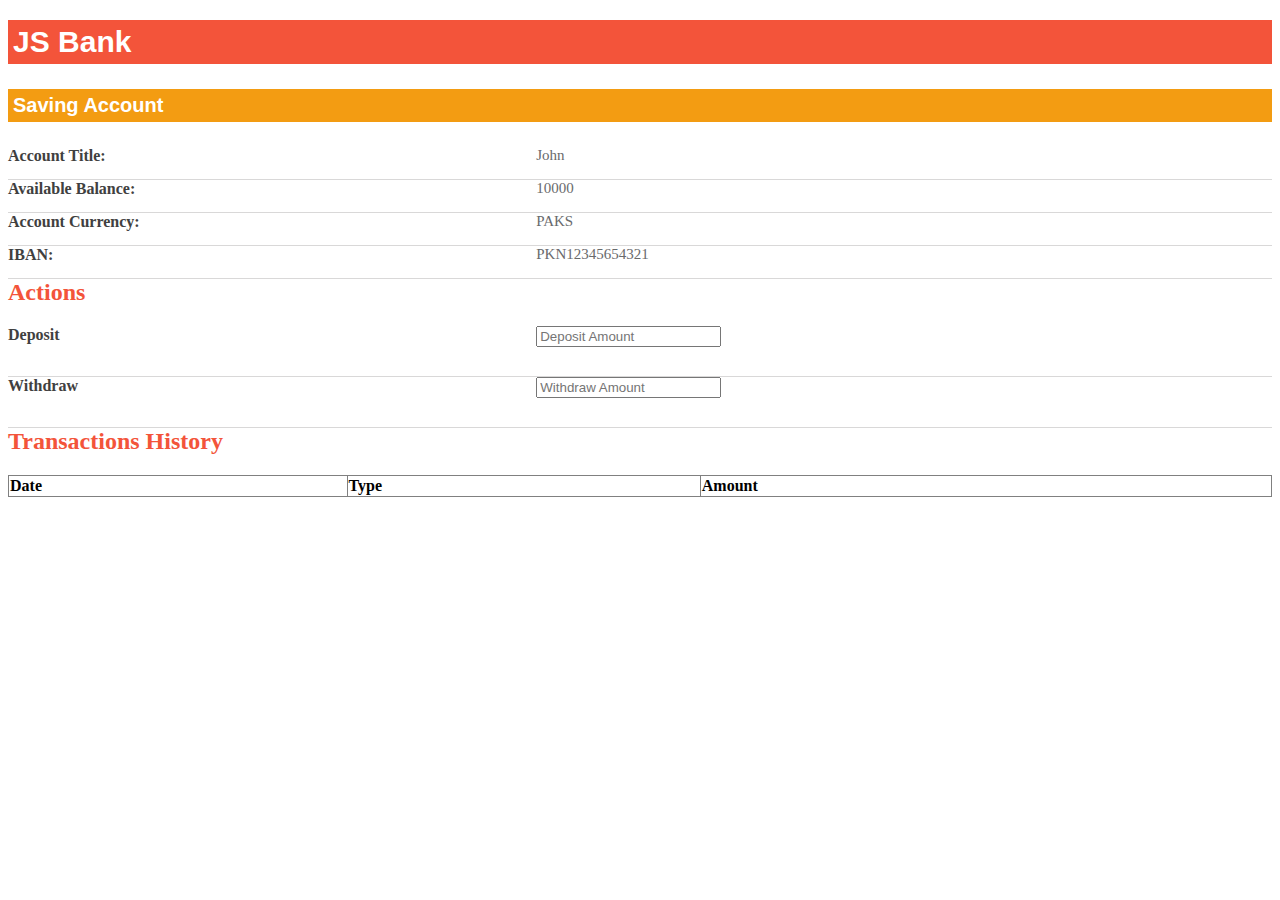
<file: 15/index.html>
<!DOCTYPE html>
<html lang="en">
<head>
    <meta charset="UTF-8">
    <title>Mock Exam</title>
    <link rel="stylesheet" href="css/style.css">
</head>
<body>
<h1 class="TitleH1">JS Bank</h1>
<h2 class="TitleH2">Saving Account</span> </h2>
<div>
    <div class="AccountDetails">
        <div class="sav-acct-info">
            <div class="acct-head">Account Title:</div>
            <div class="acct-desc">
                <span id="title"></span>
            </div>
        </div>
        <div class="sav-acct-info acct-lft">
            <div class="acct-head">Available Balance:</div>
            <div class="acct-desc">
                <span id="balance"></span>
            </div>
        </div>
        <div class="sav-acct-info acct-lft">
            <div class="acct-head">Account Currency:</div>
            <div class="acct-desc">
                <span id="currency"></span>
            </div>
        </div>
        <div class="sav-acct-info">
            <div class="acct-head">IBAN:</div>
            <div class="acct-desc">
                <span id="IBAN"></span>
            </div>
        </div>
    </div>
</div>
<h2 class="actions"> Actions </h2>
<div class="sav-acct-info acct-lft">
    <div class="acct-head">Deposit</div>
    <div class="acct-desc">
        <input id="deposit" placeholder="Deposit Amount">
        <p id="deposit-msg"></p>
    </div>
</div>
<div class="sav-acct-info">
    <div class="acct-head">Withdraw</div>
    <div class="acct-desc">
        <input id="withdraw" placeholder="Withdraw Amount" >
        <p id="withdraw-msg"></p>
    </div>
</div>
<h2 class="actions"> Transactions History  </h2>
<table id="transaction-table" cellspacing="0" rules="all" border="1" style="width:100%;">
    <tr>
        <th align="left" valign="middle" scope="col">Date</th>
        <th align="left" valign="middle" scope="col">Type</th>
        <th align="left" valign="middle" scope="col">Amount</th>
    </tr>
</table>
<script src="js/main.js"></script>
</body>
</html>
</file>
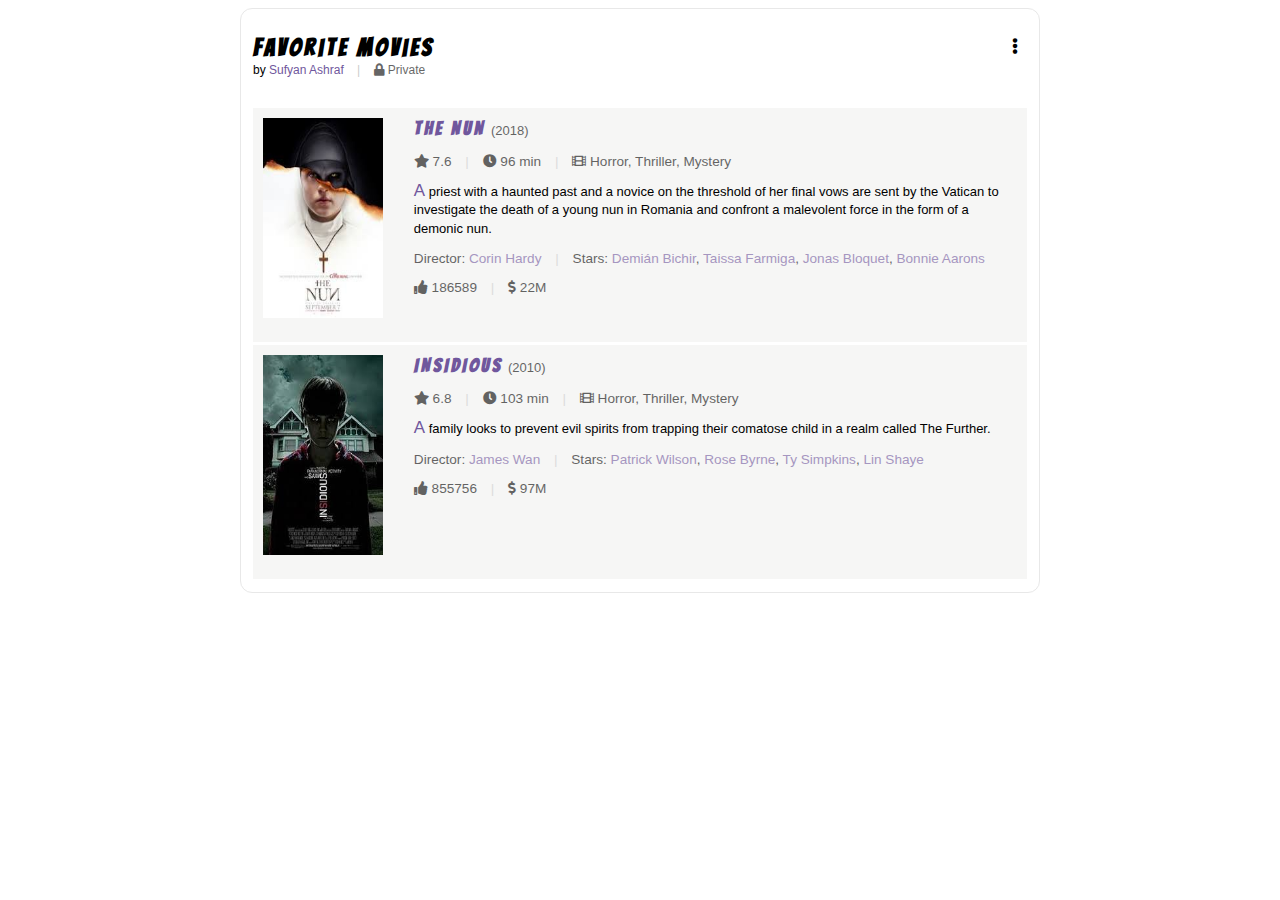
<file: class activity/index.html>
<!DOCTYPE html>
<html lang="en">
<head>
    <meta charset="UTF-8">
    <title>Favorite Movies</title>
    <!--========= Search your favorite movies from IMDB ===============
            https://www.imdb.com/

    ================ FONT AWESOME LINK ====================
            https://fontawesome.com/icons?d=gallery

    ================ Google Fonts LINK ====================
            https://fonts.google.com/

   ====================END =================================-->

    <link href="https://fonts.googleapis.com/css?family=Bangers" rel="stylesheet">
    <link rel="stylesheet" href="https://use.fontawesome.com/releases/v5.4.2/css/all.css">
	
    <link rel="stylesheet" href="css/style.css">
</head>
<body>
    <div id="main">
        <div class="article">
            <div class="article-opt">
                <i class="fas fa-ellipsis-v"></i>
            </div>
            <div class="article-name">
                <h1> Favorite Movies </h1>
            </div>
            <span class="article-overview">
                by <a href="https://github.com/sufyanAshraf">Sufyan Ashraf </a> <span class="pipe"> | </span>
                <span class="text-muted"> <i class="fas fa-lock"></i> Private </span>
            </span>
            <div class="lister-list">
                <div class="lister-item">
                    <div class="lister-item-image">
                        <a href="https://www.imdb.com/title/tt5814060/?ref_=fn_al_tt_1">
                            <img src="images/nun.jpg" alt="The Nun">
                        </a>
                    </div>
                    <div class="lister-item-content">
                        <h3 class="lister-item-header">
                            <a href="https://www.imdb.com/title/tt5814060/?ref_=fn_al_tt_1">The Nun</a>
                            <span class="lister-item-year text-muted">(2018)</span>
                        </h3>
                        <p class="text-muted text-small">
                            <i class="fas fa-star"></i> 7.6
                            <span class="pipe">|</span>
                            <span><i class="fas fa-clock"></i> 96 min</span>
                            <span class="pipe">|</span>
                            <span><i class="fas fa-film"></i> Horror, Thriller, Mystery </span>
                        </p>
                        <p class="lister-item-summary">
                            A priest with a haunted past and a novice on the threshold of her final vows are sent by the Vatican to investigate the death of a young nun in Romania and confront a malevolent force in the form of a demonic nun.
                        </p>
                        <p class="text-muted text-small">
                            Director:
                            <a href="https://www.google.com.pk/search?rlz=1C1CHZL_enPK760PK760&q=Corin+Hardy&stick=H4sIAAAAAAAAAOPgE-LVT9c3NExJy6gwKKrMU4Jw0yoscyzSy5K1xLKTrfTTMnNywYRVSmZRanJJfhEARIn0vDgAAAA&sa=X&ved=2ahUKEwjl8-6k_r_eAhUjK8AKHZRwAkUQmxMoATAkegQIAhAL">Corin Hardy</a>
                            <span class="pipe">|</span>
                            Stars:
                            <a href="https://bit.ly/2QjyPiM">Demián Bichir</a>,
                            <a href="https://bit.ly/2zwWx3T">Taissa Farmiga</a>,
                            <a href="https://bit.ly/2Dal1TI">Jonas Bloquet</a>,
                            <a href="https://bit.ly/2SN9XBw">Bonnie Aarons</a>
                        </p>
                        <p class="text-muted text-small">
                            <i class="fas fa-thumbs-up"></i>
                            <span>186589</span>
                            <span class="pipe">|</span>
                            <i class="fas fa-dollar-sign"></i>
                            <span>22M</span>
                        </p>
                    </div>
                </div>
                <div class="lister-item">
                    <div class="lister-item-image">
                        <a href="https://www.imdb.com/title/tt1591095/?ref_=fn_al_tt_1">
                            <img src="images/Insidious.jpg" alt="Insidious">
                        </a>
                    </div>
                    <div class="lister-item-content">
                        <h3 class="lister-item-header">
                            <a href="https://www.imdb.com/title/tt1591095/?ref_=fn_al_tt_1">Insidious</a>
                            <span class="lister-item-year text-muted">(2010)</span>
                        </h3>
                        <p class="text-muted text-small">
                            <i class="fas fa-star"></i> 6.8
                            <span class="pipe">|</span>
                            <span><i class="fas fa-clock"></i> 103 min</span>
                            <span class="pipe">|</span>
                            <span><i class="fas fa-film"></i>  Horror, Thriller, Mystery </span>
                        </p>
                        <p class="lister-item-summary">
                            A family looks to prevent evil spirits from trapping their comatose child in a realm called The Further.
                        </p>
                        <p class="text-muted text-small">
                            Director:
                            <a href="https://bit.ly/2AQLt3p">James Wan</a>
                            <span class="pipe">|</span>
                            Stars:
                            <a href="https://bit.ly/2Do4gpf">Patrick Wilson</a>,
                            <a href="https://bit.ly/2DoC2dR">Rose Byrne</a>,
                            <a href="https://bit.ly/2D8uds5">Ty Simpkins</a>,
                            <a href="https://bit.ly/2F3G7pq">Lin Shaye</a>
                        </p>
                        <p class="text-muted text-small">
                            <i class="fas fa-thumbs-up"></i>
                            <span>855756</span>
                            <span class="pipe">|</span>
                            <i class="fas fa-dollar-sign"></i>
                            <span>97M</span>
                        </p>
                    </div>
                </div>
            </div>
        </div>
    </div>
</body>
</html>
</file>
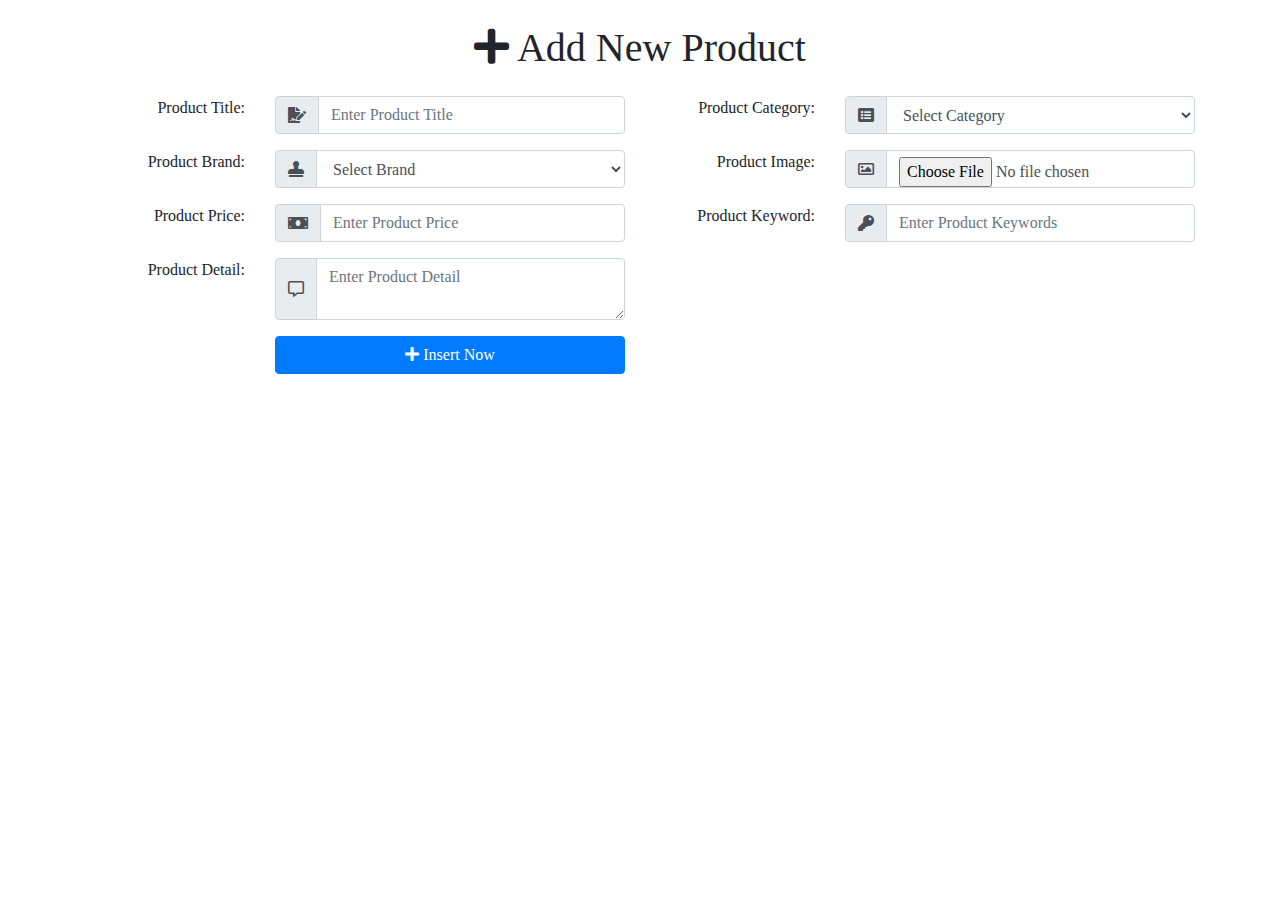
<file: insert_product.html>
<!DOCTYPE html>
<html lang="en">
<head>
    <meta charset="UTF-8">
    <title>Insert Product</title>
    <meta name="viewport" content="width=device-width,initial-scale=1.0">
    <link rel="stylesheet" href="../css/bootstrap.css">
    <link rel="stylesheet" href="https://use.fontawesome.com/releases/v5.5.0/css/all.css">
    <link rel="stylesheet" href="https://fonts.googleapis.com/css?family=Bangers|Old+Standard+TT">
    <style>
        * {
            font-family: 'Old Standard TT', serif;
        }
    </style>
</head>
<body>
<div class="container">
    <h1 class="text-center my-4"><i class="fas fa-plus fa-md"></i> <span class="d-none d-sm-inline"> Add New </span> Product </h1>
    <form>
        <div class="row">
            <div class="d-none d-sm-inline col-sm-3 col-md-4 col-lg-2">
                <label for="pro_title" class="float-md-right"> <span class="d-sm-none d-md-inline"> Product </span> Title:</label>
            </div>
            <div class="col-sm-9 col-md-8 col-lg-4">
                <div class="input-group">
                    <div class="input-group-prepend">
                        <div class="input-group-text"><i class="fas fa-file-signature"></i></div>
                    </div>
                    <input type="text" class="form-control" id="pro_title" name="pro_title" placeholder="Enter Product Title" >
                </div>
            </div>
            <div class="d-none d-sm-inline col-sm-3 col-md-4 col-lg-2">
                <label for="pro_cat" class="float-md-right"><span class="d-sm-none d-md-inline"> Product </span> Category:</label>
            </div>
            <div class="col-sm-9 col-md-8 col-lg-4 mt-3 mt-lg-0">
                <div class="input-group">
                    <div class="input-group-prepend">
                        <div class="input-group-text"><i class="fas fa-list-alt"></i></div>
                    </div>
                    <select class="form-control" id="pro_cat" name="pro_cat">
                        <option>Select Category</option>
                        <option>Mobile</option>
                        <option>Laptop</option>
                        <option>Tablet</option>
                        <option>Watch</option>
                        <option>Camera</option>
                    </select>
                </div>
            </div>
        </div>
        <div class="row my-3">
            <div class="d-none d-sm-inline col-sm-3 col-md-4 col-lg-2">
                <label for="pro_brand" class="float-md-right"> <span class="d-sm-none d-md-inline"> Product </span> Brand:</label>
            </div>
            <div class="col-sm-9 col-md-8 col-lg-4">
                <div class="input-group">
                    <div class="input-group-prepend">
                        <div class="input-group-text"><i class="fas fa-stamp"></i></div>
                    </div>
                    <select class="form-control" id="pro_brand" name="pro_brand">
                        <option>Select Brand</option>
                        <option>Apple</option>
                        <option>Samsung</option>
                        <option>Oppo</option>
                        <option>Dell</option>
                        <option>HP</option>
                        <option>Sony</option>
                    </select>
                </div>
            </div>
            <div class="d-none d-sm-inline col-sm-3 col-md-4 col-lg-2">
                <label for="pro_img" class="float-md-right"><span class="d-sm-none d-md-inline"> Product </span> Image:</label>
            </div>
            <div class="col-sm-9 col-md-8 col-lg-4 mt-3 mt-lg-0">
                <div class="input-group">
                    <div class="input-group-prepend">
                        <div class="input-group-text"><i class="far fa-image"></i></div>
                    </div>
                    <input class="form-control" type="file" id="pro_img" name="pro_img">
                </div>
            </div>
        </div>
        <div class="row my-3">
            <div class="d-none d-sm-inline col-sm-3 col-md-4 col-lg-2">
                <label for="pro_price" class="float-md-right"> <span class="d-sm-none d-md-inline"> Product </span> Price:</label>
            </div>
            <div class="col-sm-9 col-md-8 col-lg-4">
                <div class="input-group">
                    <div class="input-group-prepend">
                        <div class="input-group-text"><i class="fas fa-money-bill"></i></div>
                    </div>
                    <input class="form-control" id="pro_price" name="pro_price" placeholder="Enter Product Price">
                </div>
            </div>
            <div class="d-none d-sm-inline col-sm-3 col-md-4 col-lg-2">
                <label for="pro_kw" class="float-md-right"><span class="d-sm-none d-md-inline"> Product </span> Keyword:</label>
            </div>
            <div class="col-sm-9 col-md-8 col-lg-4 mt-3 mt-lg-0">
                <div class="input-group">
                    <div class="input-group-prepend">
                        <div class="input-group-text"><i class="fas fa-key"></i></div>
                    </div>
                    <input class="form-control" type="text" id="pro_kw" name="pro_kw" placeholder="Enter Product Keywords">
                </div>
            </div>
        </div>
        <div class="row my-3">
            <div class="d-none d-sm-inline col-sm-3 col-md-4 col-lg-2">
                <label for="pro_desc" class="float-md-right"><span class="d-sm-none d-md-inline"> Product </span> Detail:</label>
            </div>
            <div class="col-sm-9 col-md-8 col-lg-4">
                <div class="input-group">
                    <div class="input-group-prepend">
                        <div class="input-group-text"><i class="far fa-comment-alt"></i></div>
                    </div>
                    <textarea class="form-control" type="file" id="pro_desc" name="pro_desc" placeholder="Enter Product Detail"></textarea>
                </div>
            </div>
        </div>
        <div class="row my-3">
            <div class=" col-sm-3 col-md-4 col-lg-2"></div>
            <div class="col-sm-9 col-md-8 col-lg-4">
                <button type="submit" class="btn btn-primary btn-block"><i class="fas fa-plus"></i> Insert Now </button>
            </div>
        </div>
    </form>
</div>
</body>
</html>
</file>
<file: 15/css/style.css>
#header-wrap {
    width: 100%;
    margin: 0 auto;
}
.actions {
    color: #f3543a;
}
.TitleH1 {
    display: block;
    margin-bottom: 25px;
    background: #f3543a;
    margin-left: 0;
    color: #FFF;
    font-family: "Bliss2Bold",Arial,Helvetica,sans-serif;
    font-size: 30px;
    padding: 5px;
}
.TitleH2 {
    display: block;
    margin-bottom: 25px;
    background: #f39c12;
    margin-left: 0;
    color: #FFF;
    font-family: "Bliss2Bold",Arial,Helvetica,sans-serif;
    font-size: 20px;
    padding: 5px;
}

.sav-acct-info {
    float: left;
    border-bottom: 1px solid #d9d8d8;
    width: 100%;
    clear: both;
    padding-bottom: 9px;
    height: auto !important;
}


.acct-head {
    font-family: "Trebuchet MS";
    font-size: 16px;
    color: #404040;
    font-weight: bold;
    width: 41% !important;
    float: left;
    padding-bottom: 5px;
}

.acct-desc {
    font-family: "Trebuchet MS";
    color: #696a6c;
    padding-top: 10px !important;
    width: 49%;
    float: left;
    margin-top: -10px;
    padding-left: 10px;
    padding-bottom: 5px;
    font-size: 15px;
}
</file>
<file: class activity/css/style.css>
* {
    font-family: Verdana, Arial, sans-serif;
}
a {
    color: #70579D;
}

#main{
	max-width: 800px;
	margin:auto;
	
}

.article {
	border: 1px solid #E8E8E8;
	border-radius: 12px;
	width: auto;
	margin: 0 0 10px 0;
	padding: 10px 12px;
	background-color: #ffffff;
}

.article-name h1{
	font-size: 24px;
	font-family: 'Bangers', cursive;
	letter-spacing: 3px;
	margin-bottom: 0;
}

.article-opt{
	border-radius: 50%;
	float: right;
	height: 24px;
	text-align: center;
	width: 24px;
	line-height: 3.5;
}

.article-opt:hover{
	color: red;

}

.article-overview{
	font-size: 75%;
}

.article-overview a{
	text-decoration: none;
}

.article-overview a:hover{
	text-decoration: underline;
}

.pipe{
	color: #ccc;
	margin: 0 10px;
}

.text-muted{
	opacity: 0.6;
}

.text-small{
	font-size: 85%;
}

.lister-list{
	width: 100%;
	margin-top: 30px;
	
}

.lister-list > .lister-item{
	background-color: #f6f6f5;
	margin-bottom: 3px;
	padding: 10px 10px 20px;
}

.lister-list > .lister-item > .lister-item-image{
	display: inline-block;
}

.lister-list > .lister-item > .lister-item-image img{
	box-shadow: 3px 2px 3px 1px rgba(0,0,0,0,5);
	height: 200px;
	width: 120px;
}

.lister-list >.lister-item > .lister-item-content{
	width: 80%;
	float: right;
}

.lister-list > .lister-item > .lister-item-content > h3{
	margin: 0 0 0.5em;
	padding: 0;

}

.lister-list > .lister-item > .lister-item-content> h3 > a {
	color: #70579D;
	text-decoration: none;
	text-transform: uppercase;
	font-family: 'bangers', oursive;
	letter-spacing: 3px;
}

.lister-list > .lister-item > .lister-item-content> h3 > .lister-item-year{
	font-size: small;
	font-weight: normal;
}

.lister-list > .lister-item > .lister-item-content> .lister-item-summary {
	line-height: 140%;
	font-size: 13px;
}

.lister-list > .lister-item > .lister-item-content>  .lister-item-summary::first-letter
 {
	color: #70579D;
	font-size: 1.3em;
}

p.lister-item-summary::selection {
	color: yellow;
	background: red;
}

.lister-list > .lister-item > .lister-item-content a{
	text-decoration: none;
	color: #70579D;
}
</file>
